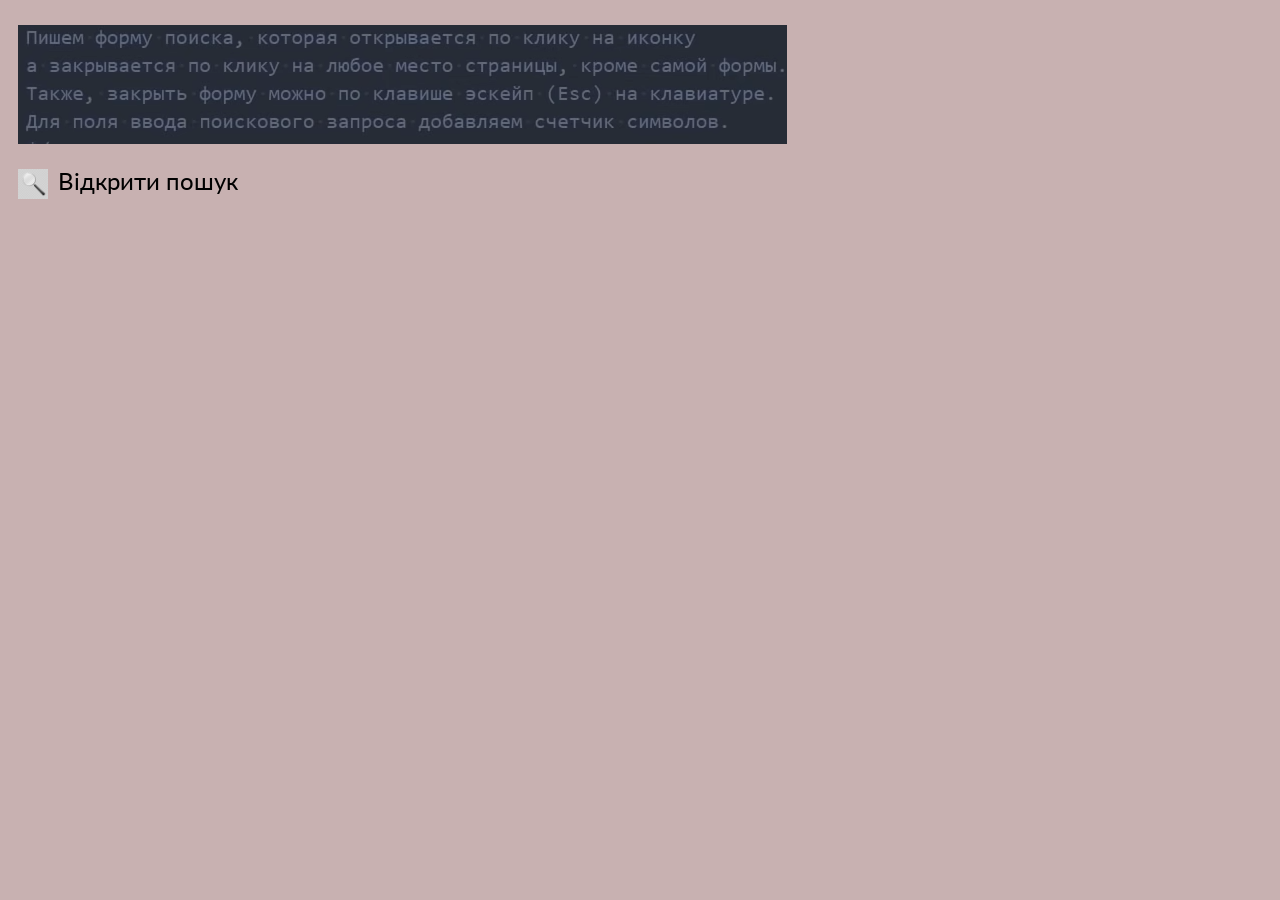
<file: index.html>
<!DOCTYPE html>
<html lang="en">

<head>
	<meta charset="UTF-8">
	<meta http-equiv="X-UA-Compatible" content="IE=edge">
	<meta name="viewport" content="width=device-width, initial-scale=1.0">
	<link rel="stylesheet" href="css/common.css">
	<link rel="stylesheet" href="css/style.css">
	<title>Lesson_25</title>
</head>

<body>
	<div class="wrapper">
		<header class="header">
		</header>
		<main class="page">
			<div class="page__container">

				<div class="domashka">
					<img src="img/3.png" alt="">
					<div class="domashka__content">

						<img class="domashka__icon" src="img/icons/6424.jpg" alt="">
						<div class="domashka__text">
							<span>Відкрити пошук</span>
							<span>Закрити пошук</span>
						</div>
					</div>
					<form hidden class="domashka__form" action="#" method="POST">
						<input class="domashka__input" maxlength="30" autocomplete="off" name="search" placeholder="Пошук"
							type="search">
						<div class="text__counter"> Залишилось <span></span> символів</div>

					</form>

				</div>
			</div>
		</main>
		<footer class="footer">

		</footer>
	</div>
	<script src="js/script.js"></script>
</body>

</html>
</file>
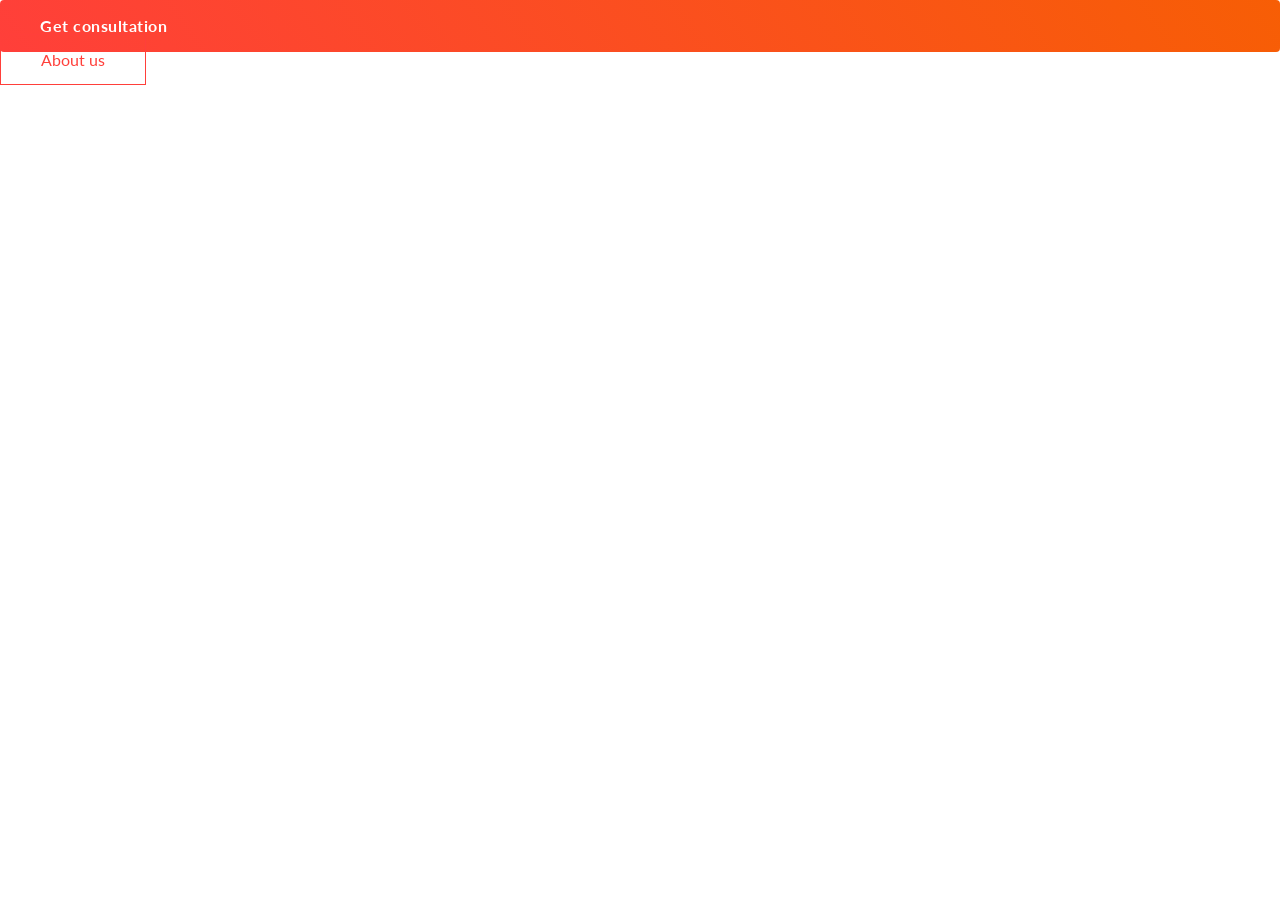
<file: _common.html>
<!DOCTYPE html>
<html lang="en">

<head>
	<meta charset="UTF-8">
	<meta http-equiv="X-UA-Compatible" content="IE=edge">
	<meta name="viewport" content="width=device-width, initial-scale=1.0">
	<link rel="stylesheet" href="css/common.css">
	<link rel="stylesheet" href="css/style.css">
	<title>Lesson_15. Загальні обєкти!</title>
</head>

<body>
	<div class="wrapper">

		<header class="header">
			<a href="" class="body-main__button"> <span>Get consultation</span></a>
			<a href="" class="button button--border"><span>About us</span></a>
		</header>
		<main class="main">

		</main>
		<footer class="footer">

		</footer>
	</div>
</body>

</html>
</file>
<file: css/common.css>
/* Кнопка  помаранчева*/
.body-main__button{
	width: 100%;
	border-radius: 4px;
	letter-spacing: 0.5px;
	font-weight: 700;
	line-height: 1.25;
	color: #fff;
	display: inline-block;
	padding: 16px 40px;
	position: relative;
	background: linear-gradient(55.95deg, #FF3F3A 0%, #F75E05 100%);
	
}
.body-main__button span{
	position: relative;
	z-index: 2;
}
.body-main__button::before{
	content: "";
	position: absolute;
	width: 100%;
	height: 100%;
	top: 0;
	left: 0;
	transition: opacity 0.3s ease 0s;
	opacity: 0;
	border-radius: 4px;
	background: linear-gradient(55.95deg, #ca3530 0%, #c94d05 100%);
}
.body-main__button:hover::before {
	opacity: 1;
}

/* Кнопка біла */
.button--border{
	background: transparent;
	position: relative;
	border: 1px solid #FF3F3A;
	color:#FF3F3A;
	padding: 15px 40px;
	transition: all 0.3s ease 0s;
}
.button--border:hover{	
	color: #fff;
	border: 1px solid #FF3F3A;
	background-color: #FF3F3A;
}
/* ============ */
</file>
<file: css/style.css>
/* @import */
@import url('https://fonts.googleapis.com/css2?family=Lato:wght@400;700;900&display=swap');
/* Обнулення */
*,
*::before,
*::after {
	margin: 0;
	padding: 0;
	border: none;
	box-sizing: border-box;
}
li {
	list-style: none;
}
a {
	color: inherit;
	text-decoration: none;
}
img{
	vertical-align: top;
}
h1,
h2,
h3,
h4,
h5,
h6 {
	font-weight: inherit;
	font-size: inherit;
}
input,
button,
textarea {
	font-family: inherit;
	font-size: inherit;
}
button {
	cursor: pointer;
	color: inherit;
	background-color: inherit;
}
html,
body{
	height: 100%;
}
body {
	line-height: 1;

}

/* Шрифт */
/* @font-face {
	font-family: "";
	src: url("../fonts/") format("woff2"), url("../fonts/") format("woff");
	font-display: ;
	font-weight: ;
	font-style: ;
	}
  */

/* -- */
/* transition: all 0.3s ease 0s; */
/* -- */
/* 
.wrapper{
	overflow: hidden;
	min-height: 100%;
	position: relative;

	display: flex;
	flex-direction: column;
}
.wrapper > main{
	flex-grow: 1;
}
 */
body{
font-family: "Lato";
/* пишемо те що саме більше використовується (шрифт,колір) крім звичайних font-size 16px */
color: black;
}

/* ======================= */
.wrapper{
	overflow: hidden;
	min-height: 100%;
	position: relative;

	display: flex;
	flex-direction: column;
}
.wrapper > main{
	flex-grow: 1;
}
/* ====================== */
/* Обмежуючий контейнер */
[class*="__container"]{
	/* +30px тому що padding 15 15 */
	max-width: 1275px;
	margin: 0 auto;
	padding-left: 15px;
	padding-right: 15px;
}
/* --------------- */
.page {
	padding-bottom: 35px;
	padding-top: 25px;
	background-color: rgb(200, 177, 177);
}


.domashka img{
	margin-bottom: 25px;
}
.domashka {
	display: inline-block;
}

.domashka._active .domashka__form {
	display: block;
}

.domashka._active .domashka__text span:first-child {
	display: none;
}
.domashka._active .domashka__text span:last-child {
	display: block;
}

.domashka__text span:first-child {
	display: block;
}
.domashka__text span:last-child {
	display: none;
}

.domashka__content{
	display: flex;
	margin-bottom: 15px;
}
.domashka__icon{
height: 30px;
width: 30px;
}
.domashka__icon :hover{
}
.domashka__text{
	margin-left: 10px;
	font-size: 24px;
}

.domashka__form {
	background-color: #72687b;
	padding: 5px;
	border-radius: 10px
}
.domashka__input{
	padding: 5px 15px;
	border-radius: 5px;
}
.domashka__form li:not(:last-child) {
	margin: 0px 0px 15px 0px;
}
.text__counter span{
	font-size: 14px;
	font-weight: 700;
	color: burlywood;
}
</file>
